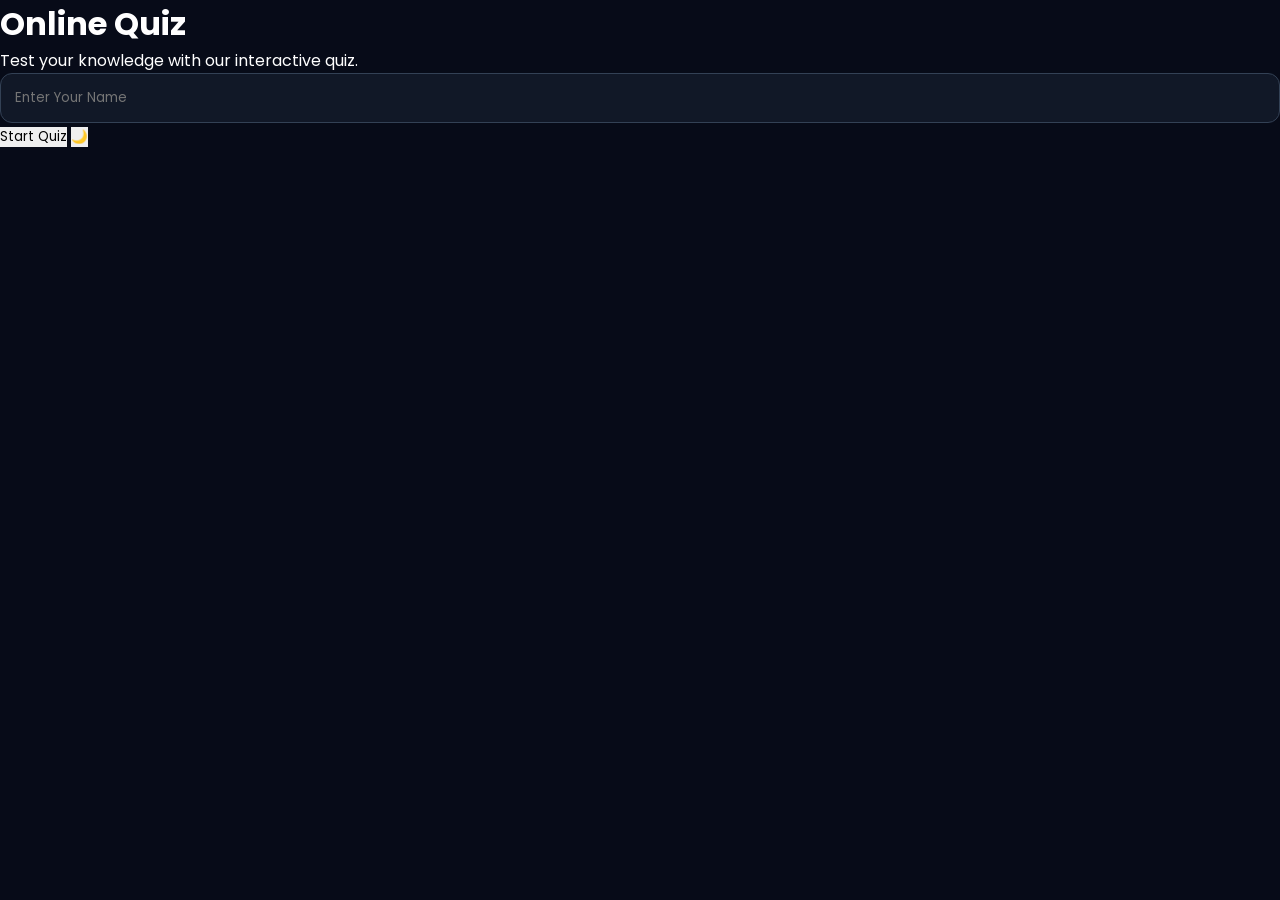
<file: index.html>
<!DOCTYPE html>
<html lang="en">

<head>

    <meta charset="UTF-8">

    <meta name="viewport" content="width=device-width, initial-scale=1.0">

    <title>Online Quiz Application</title>

    <link rel="stylesheet" href="style.css">

    <link href="https://fonts.googleapis.com/css2?family=Poppins:wght@300;400;500;600;700&display=swap" rel="stylesheet">

</head>

<body>

<div class="background">

    <span></span>
    <span></span>
    <span></span>

</div>

<div class="login-card">

    <h1>Online Quiz</h1>

    <p>Test your knowledge with our interactive quiz.</p>

    <input
        type="text"
        id="username"
        placeholder="Enter Your Name">

    <button id="startBtn">

        Start Quiz

    </button>

    <button id="themeBtn">

        🌙

    </button>

</div>

<script>

const startBtn=document.getElementById("startBtn");

startBtn.onclick=()=>{

const username=document.getElementById("username").value.trim();

if(username===""){

alert("Please enter your name.");

return;

}

localStorage.setItem("username",username);

window.location="quiz.html";

}

const themeBtn=document.getElementById("themeBtn");

themeBtn.onclick=()=>{

document.body.classList.toggle("light");

if(document.body.classList.contains("light")){

themeBtn.innerHTML="☀️";

localStorage.setItem("theme","light");

}else{

themeBtn.innerHTML="🌙";

localStorage.setItem("theme","dark");

}

}

window.onload=()=>{

if(localStorage.getItem("theme")=="light"){

document.body.classList.add("light");

themeBtn.innerHTML="☀️";

}

}

</script>

</body>

</html>
</file>
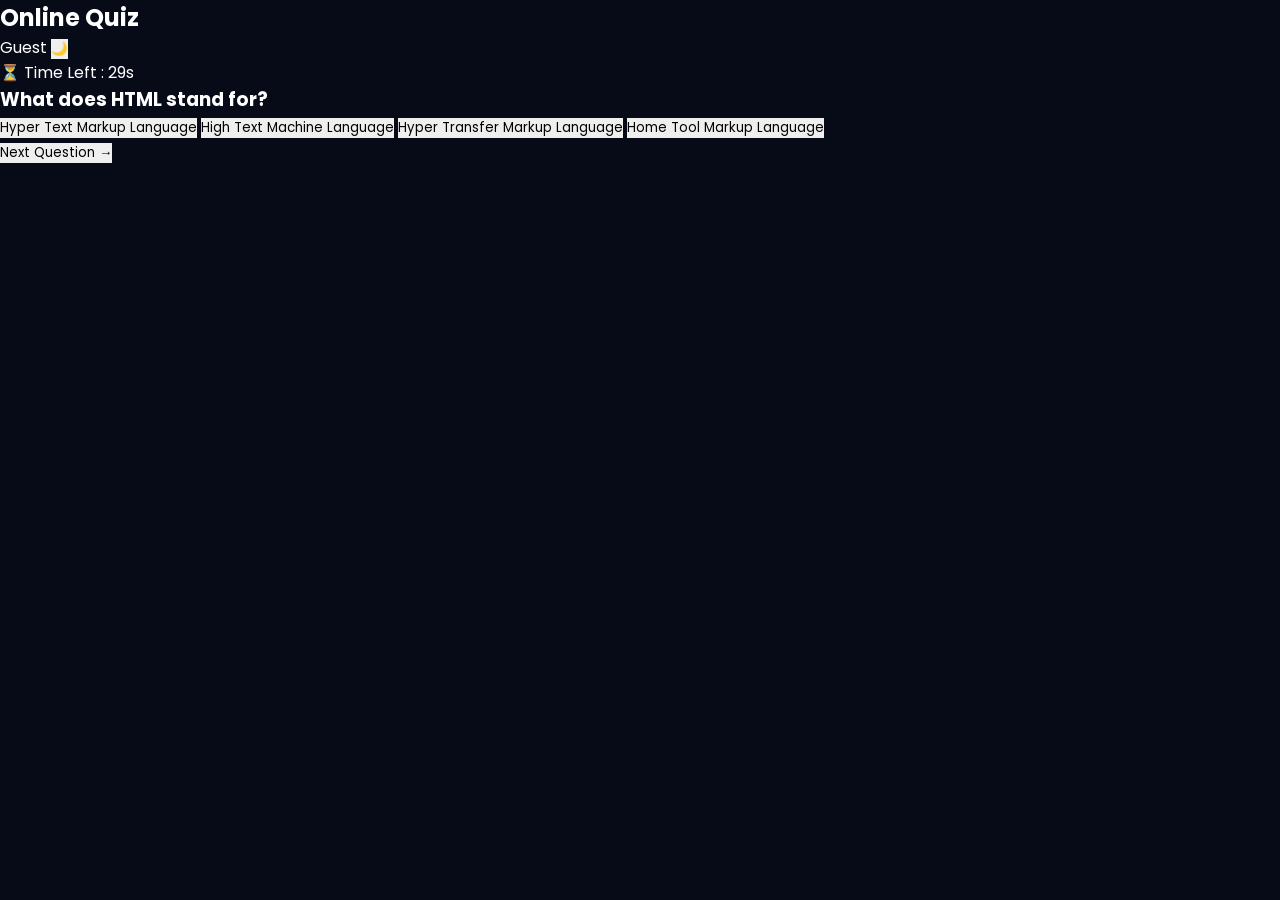
<file: quiz.html>
<!DOCTYPE html>
<html lang="en">

<head>
    <meta charset="UTF-8">
    <meta name="viewport" content="width=device-width, initial-scale=1.0">
    <title>Online Quiz</title>

    <link rel="stylesheet" href="style.css">

    <link href="https://fonts.googleapis.com/css2?family=Poppins:wght@300;400;500;600;700&display=swap" rel="stylesheet">
</head>

<body>

    <div class="background">
        <span></span>
        <span></span>
        <span></span>
    </div>

    <div class="quiz-container">

        <!-- Header -->
        <div class="quiz-header">

            <h2>Online Quiz</h2>

            <div class="right">

                <span id="userName">Guest</span>

                <button id="themeBtn">🌙</button>

            </div>

        </div>

        <!-- Progress Bar -->

        <div class="progress-container">

            <div id="progressBar"></div>

        </div>

        <!-- Timer -->

        <div class="timer">

            ⏳ Time Left :
            <span id="timer">30</span>s

        </div>

        <!-- Question -->

        <h3 id="question"></h3>

        <!-- Options -->

        <div id="options">

            <button class="option"></button>

            <button class="option"></button>

            <button class="option"></button>

            <button class="option"></button>

        </div>

        <!-- Next Button -->

        <button id="nextBtn">

            Next Question →

        </button>

    </div>

    <!-- IMPORTANT -->
    <script src="questions.js"></script>
    <script src="script.js"></script>

</body>

</html>
</file>
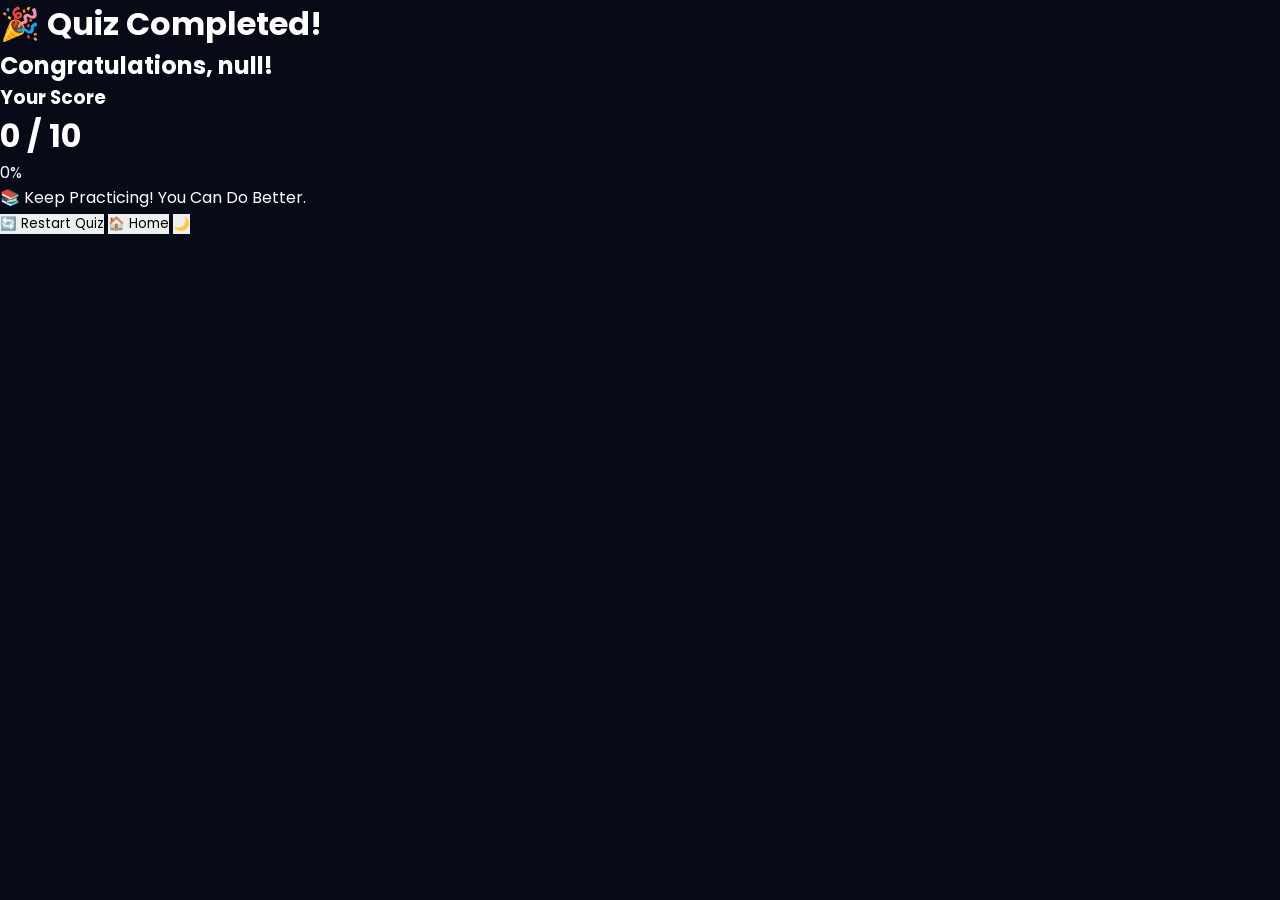
<file: result.html>
<!DOCTYPE html>
<html lang="en">

<head>
    <meta charset="UTF-8">
    <meta name="viewport" content="width=device-width, initial-scale=1.0">
    <title>Quiz Result</title>

    <link rel="stylesheet" href="style.css">

    <link href="https://fonts.googleapis.com/css2?family=Poppins:wght@300;400;500;600;700&display=swap" rel="stylesheet">
</head>

<body>

<div class="background">
    <span></span>
    <span></span>
    <span></span>
</div>

<div class="result-card">

    <h1>🎉 Quiz Completed!</h1>

    <h2 id="welcomeUser"></h2>

    <div class="score-box">

        <h3>Your Score</h3>

        <h1 id="finalScore">0 / 10</h1>

        <p id="percentage">0%</p>

    </div>

    <p id="message"></p>

    <div class="buttons">

        <button id="restartBtn">
            🔄 Restart Quiz
        </button>

        <button id="homeBtn">
            🏠 Home
        </button>

        <button id="themeBtn">
            🌙
        </button>

    </div>

</div>

<script src="result.js"></script>

</body>

</html>
</file>
<file: style.css>
/* =========================
   GLOBAL STYLE
========================= */


*{
    margin:0;
    padding:0;
    box-sizing:border-box;
    font-family:'Poppins',sans-serif;
}


body{

    background:#070b18;
    color:white;
    min-height:100vh;
    transition:0.3s;

}



a{

    text-decoration:none;
    color:white;

}



button{

    cursor:pointer;
    border:none;

}




/* =========================
   NAVBAR
========================= */


.navbar{

    width:100%;
    padding:18px 8%;
    display:flex;
    justify-content:space-between;
    align-items:center;

    background:rgba(255,255,255,0.05);

    backdrop-filter:blur(15px);

    border-bottom:1px solid rgba(255,255,255,0.1);

    position:sticky;
    top:0;
    z-index:100;


}



.logo{

    font-size:28px;
    font-weight:700;

}



.logo span{

    color:#00eaff;

    text-shadow:
    0 0 10px #00eaff;

}




nav{

    display:flex;
    align-items:center;
    gap:25px;

}



nav a{

    font-size:16px;
    transition:0.3s;

}



nav a:hover,
.active{

    color:#00eaff;

    text-shadow:
    0 0 10px #00eaff;

}




#theme-toggle{

    background:#111827;

    color:white;

    padding:10px 14px;

    border-radius:50%;

    font-size:18px;

}





/* =========================
   HERO SECTION
========================= */


.hero{

    min-height:85vh;

    display:flex;

    align-items:center;

    justify-content:center;

    text-align:center;


}



.hero-content h2{

    font-size:55px;

    margin-bottom:20px;


}



.hero-content p{

    font-size:18px;

    color:#cbd5e1;

    margin-bottom:30px;

}




.btn{

    display:inline-block;

    padding:14px 30px;

    border-radius:30px;

    background:#00eaff;

    color:#001018;

    font-weight:600;

    box-shadow:

    0 0 15px #00eaff;


    transition:0.3s;


}



.btn:hover{

    transform:translateY(-5px);

    box-shadow:

    0 0 30px #00eaff;

}





/* =========================
 FEATURES
========================= */


.features{

    display:grid;

    grid-template-columns:
    repeat(auto-fit,minmax(250px,1fr));

    gap:25px;

    padding:50px 8%;


}



.feature-card{

    background:
    rgba(255,255,255,0.06);


    padding:30px;

    border-radius:20px;


    border:1px solid rgba(255,255,255,0.1);


    transition:0.3s;


}



.feature-card:hover{


    transform:translateY(-8px);

    box-shadow:

    0 0 25px rgba(0,234,255,.4);


}





/* =========================
 PRODUCTS
========================= */


.products-page,
.cart-page,
.checkout-page,
.success-page{


    padding:50px 8%;


}




.products-page h2,
.cart-page h2,
.checkout-page h2{


    text-align:center;

    font-size:35px;

    margin-bottom:35px;


}




.product-tools{


    display:flex;

    justify-content:center;

    gap:20px;

    margin-bottom:40px;

}



.product-tools input,
.product-tools select,
input,
textarea,
select{


    width:100%;

    padding:14px;

    border-radius:12px;

    background:#111827;

    color:white;

    border:1px solid #334155;


}




.product-grid{


    display:grid;

    grid-template-columns:

    repeat(auto-fit,minmax(250px,1fr));

    gap:30px;


}




.product-card{


    background:

    rgba(255,255,255,.07);


    padding:25px;

    border-radius:20px;


    border:1px solid rgba(255,255,255,.1);


    transition:.3s;


}



.product-card:hover{


    transform:translateY(-10px);


    box-shadow:

    0 0 25px rgba(0,234,255,.3);


}



.product-card img{

    width:100%;

    border-radius:15px;


}



.rating{

    color:#ffd700;

}



.wishlist{

    background:none;

    font-size:25px;

}





/* =========================
 CART
========================= */


.cart-container{


    display:flex;

    flex-direction:column;

    gap:20px;


}



.cart-item{


    background:#111827;

    padding:20px;

    border-radius:15px;


}



.cart-summary,
.checkout-summary,
.checkout-box,
.success-box{


    background:

    rgba(255,255,255,.06);


    padding:30px;

    border-radius:20px;

    margin-top:30px;


    border:1px solid rgba(255,255,255,.1);


}





/* =========================
 CHECKOUT
========================= */


.checkout-box{


    max-width:700px;

    margin:auto;


}


form{

    display:flex;

    flex-direction:column;

    gap:15px;


}




textarea{

    height:120px;

    resize:none;


}




/* =========================
 SUCCESS PAGE
========================= */


.success-page{

    min-height:70vh;

    display:flex;

    align-items:center;

    justify-content:center;


}



.success-box{


    text-align:center;


}



.success-icon{

    font-size:70px;

    margin-bottom:20px;


    animation:pop .8s infinite alternate;


}



@keyframes pop{


from{

transform:scale(1);

}


to{

transform:scale(1.15);

}


}





/* =========================
 FOOTER
========================= */


footer{


    text-align:center;

    padding:25px;

    color:#94a3b8;


}






/* =========================
 LIGHT THEME
========================= */


.light-mode{


    background:#f8fafc;

    color:#111827;


}



.light-mode .navbar{

    background:white;

}



.light-mode a{

    color:#111827;

}



.light-mode .feature-card,
.light-mode .product-card,
.light-mode .cart-summary,
.light-mode .checkout-box,
.light-mode .success-box{


    background:white;

    color:#111827;


}





/* =========================
 RESPONSIVE
========================= */


@media(max-width:768px){


.navbar{

    flex-direction:column;

    gap:15px;

}


.hero-content h2{

    font-size:35px;

}



.product-tools{

    flex-direction:column;

}



nav{

    gap:15px;

}


}
</file>
